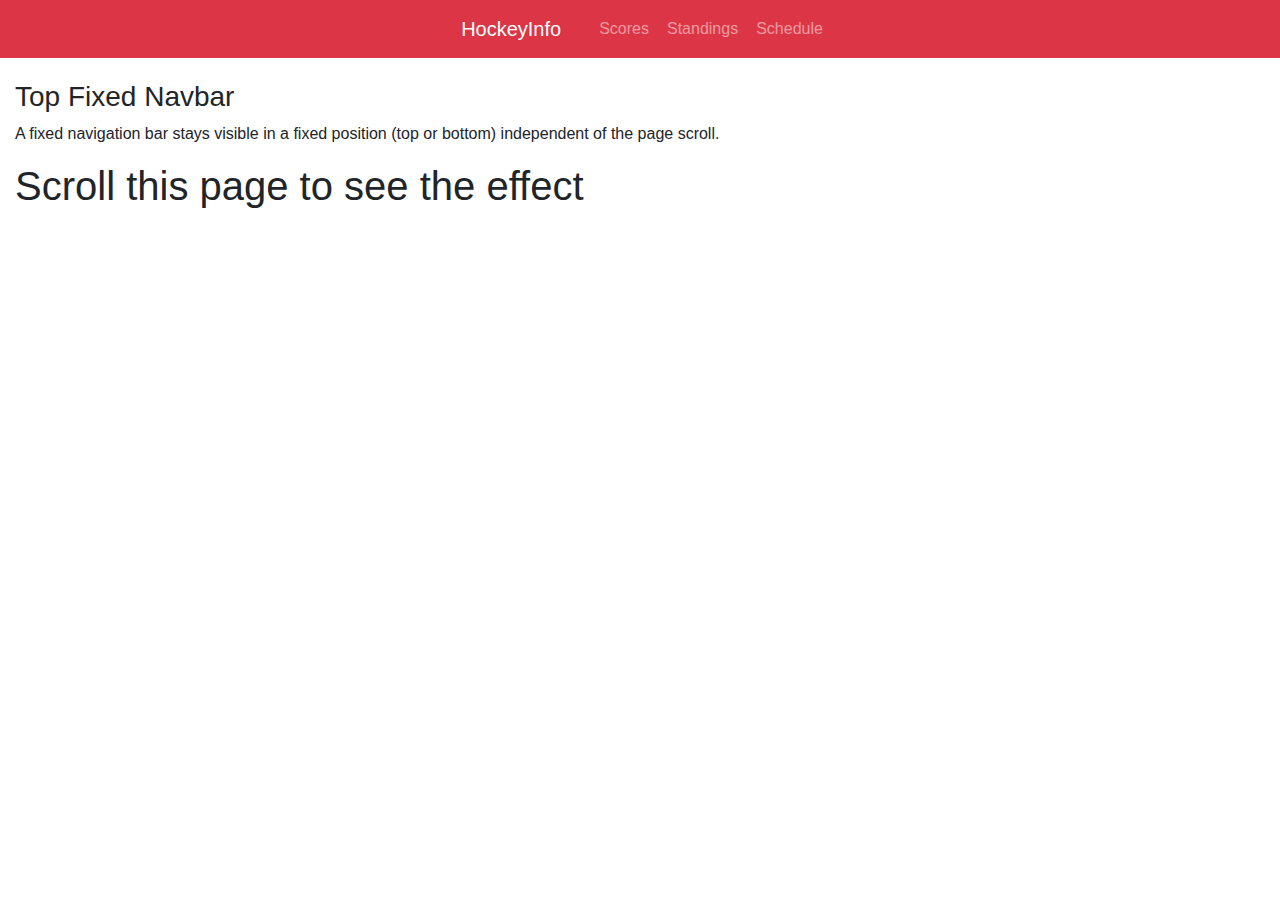
<file: test.html>
<!DOCTYPE html>
<html lang="en">
<head>
  <title>Bootstrap Example</title>
  <meta charset="utf-8">
  <meta name="viewport" content="width=device-width, initial-scale=1">
  <link rel="stylesheet" href="https://maxcdn.bootstrapcdn.com/bootstrap/4.4.1/css/bootstrap.min.css">
  <script src="https://ajax.googleapis.com/ajax/libs/jquery/3.4.1/jquery.min.js"></script>
  <script src="https://cdnjs.cloudflare.com/ajax/libs/popper.js/1.16.0/umd/popper.min.js"></script>
  <script src="https://maxcdn.bootstrapcdn.com/bootstrap/4.4.1/js/bootstrap.min.js"></script>
</head>
<body>
<nav class="navbar navbar-expand-sm bg-danger navbar-dark fixed-top justify-content-center">
  <a class="navbar-brand btn btn-danger" href="#">HockeyInfo</a>
  <ul class="navbar-nav">
    <li class="nav-item">
      <a class="nav-link btn btn-danger" href="#">Scores</a>
    </li>
    <li class="nav-item">
      <a class="nav-link btn btn-danger" href="#">Standings</a>
    </li>
    <li class="nav-item">
      <a class="nav-link btn btn-danger" href="#">Schedule</a>
    </li>
  </ul>
</nav>

<div class="container-fluid" style="margin-top:80px">
  <h3>Top Fixed Navbar</h3>
  <p>A fixed navigation bar stays visible in a fixed position (top or bottom) independent of the page scroll.</p>
  <h1>Scroll this page to see the effect</h1>
</div>
<body>
</html>
</file>
